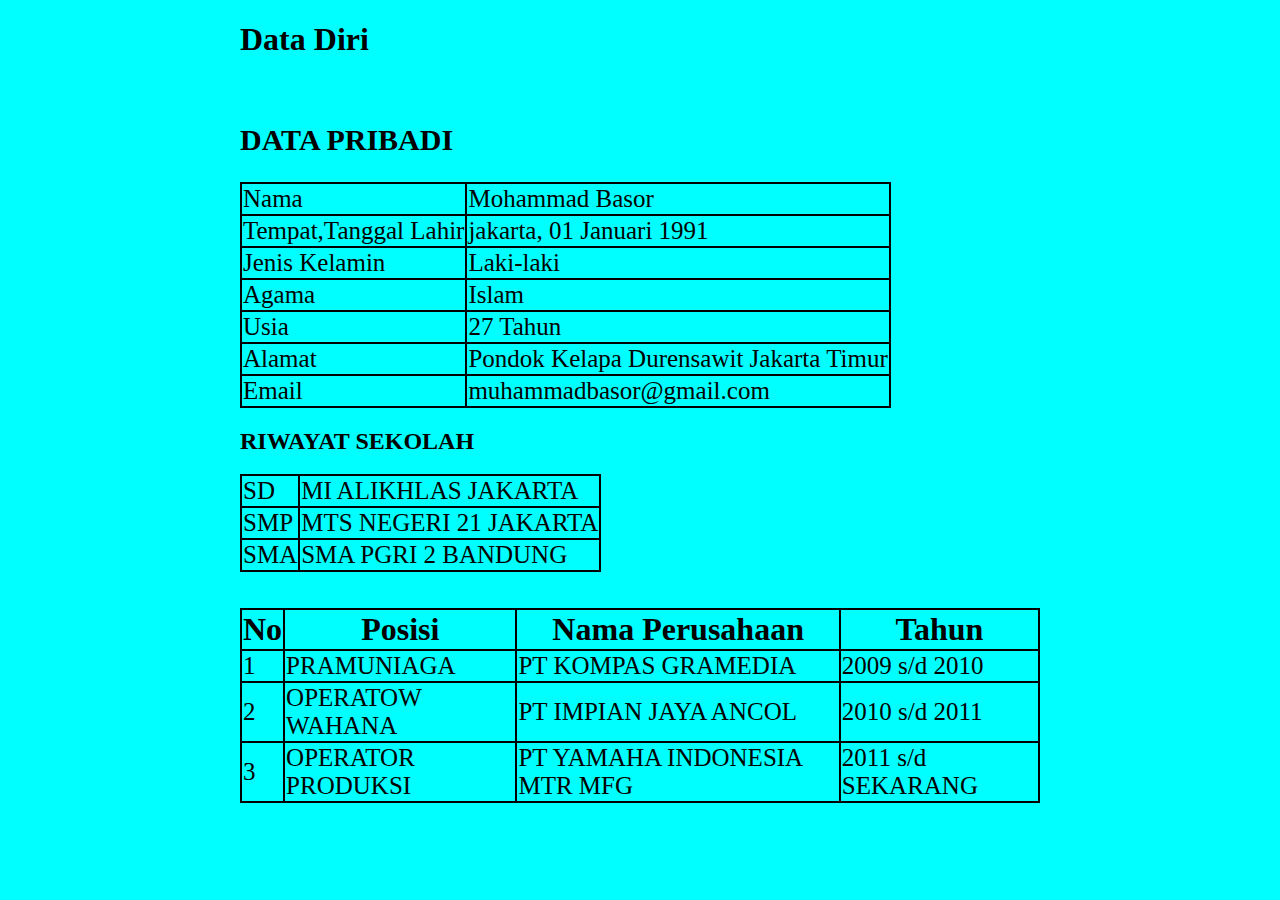
<file: ABOUT/index.html>
<!DOCTYPE html>
<html lang="en">
<head>
    <meta charset="UTF-8">
    <title>About</title>
    <link rel="stylesheet" href="style.css">
</head>
<body>
   <div class="diri">
    <h1>Data Diri</h1>
    </div>
    <br>
    <div class="table">
    <table>
       <h2>DATA PRIBADI</h2>
        <tr>
            <td>Nama </td>
            <td>Mohammad Basor</td>
        </tr>
        <tr>
            <td>Tempat,Tanggal Lahir</td>
            <td>jakarta, 01 Januari 1991</td>
        </tr>
        <tr>
            <td>Jenis Kelamin</td>
            <td>Laki-laki</td>
        </tr>
        <tr>
            <td>Agama</td>
            <td>Islam</td>
        </tr>
        <tr>
            <td>Usia</td>
            <td>27 Tahun</td>
        </tr>
        <tr>
            <td>Alamat</td>
            <td>Pondok Kelapa Durensawit Jakarta Timur</td>
        </tr>
        <tr>
            <td>Email</td>
            <td>muhammadbasor@gmail.com</td>
        </tr>
    </table>
    </div>
    <div class="table1">
    	<table>
       <h2>RIWAYAT SEKOLAH</h2>
        <tr>
            <td>SD</td>
            <td>MI ALIKHLAS JAKARTA</td>
        </tr>
        <tr>
            <td>SMP</td>
            <td>MTS NEGERI 21 JAKARTA</td>
        </tr>
        <tr>
            <td>SMA</td>
            <td>SMA PGRI 2 BANDUNG</td>
        </tr>
    </table>
    </div>
    <br>
    <br>
    <div class="table2">
    <table>
       <tr>
           <th>No</th>
           <th>Posisi</th>
           <th>Nama Perusahaan</th>
           <th>Tahun</th>
       </tr>
       <tr>
           <td>1</td>
           <td>PRAMUNIAGA</td>
           <td>PT KOMPAS GRAMEDIA</td>
           <td>2009 s/d 2010</td>
       </tr>
       <tr>
           <td>2</td>
           <td>OPERATOW WAHANA</td>
           <td>PT IMPIAN JAYA ANCOL</td>
           <td>2010 s/d 2011</td>
       </tr>
       <tr>
           <td>3</td>
           <td>OPERATOR PRODUKSI</td>
           <td>PT YAMAHA INDONESIA MTR MFG</td>
           <td>2011 s/d SEKARANG</td>
       </tr>
       
    </table>
    </div>
</body>
</html>
</file>
<file: ABOUT/style.css>
table{
	border-collapse: collapse;
}
body{
    background-color: aqua;
}
.diri{
    width: 800px;
    margin: auto;
}
.table{
    font-size: 20px;
    width: 800px;
    margin: auto;
    
}
.table td{
	font-size: 25px;
	border: 2px solid black;
}
.table1 {
    width: 800px;
	margin: auto;
}
.table1 td{
	font-size: 25px;
	border: 2px solid black;
}
.table2 {
    width: 800px;
	margin: auto;
}
.table2 th{
	text-align: center;
	font-size: 32px;
	border-collapse: collapse;
	border: 2px solid black;
}
.table2 td{
	font-size: 25px;
	border: 2px solid black;
	border-collapse: collapse;
}
</file>
